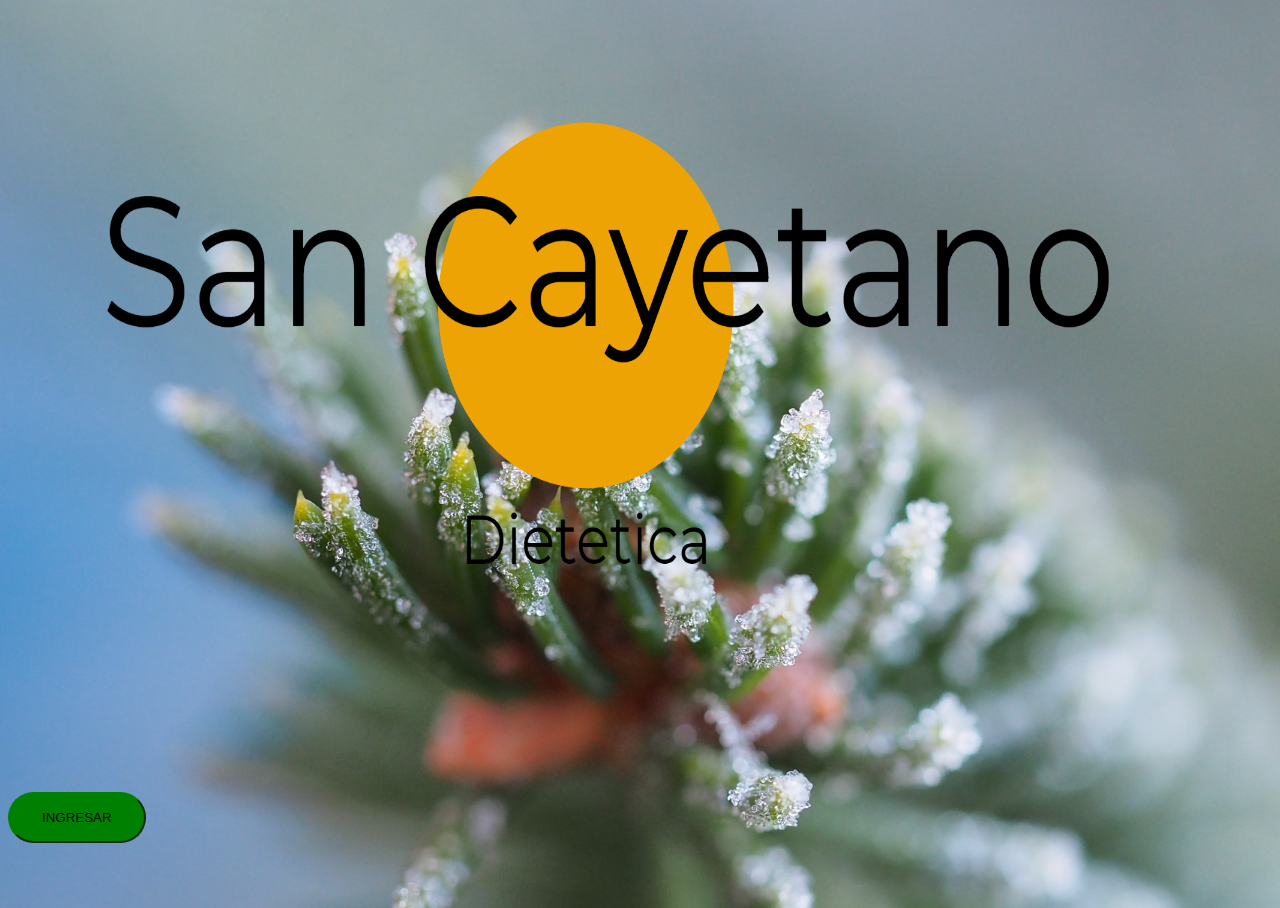
<file: index.html>
<!DOCTYPE html>
<html lang="en">
<head>
    <meta charset="UTF-8">
    <meta name="viewport" content="width=device-width, initial-scale=1.0">
    <title>Header</title>
    <!--font style-->
    <link href="https://fonts.googleapis.com/css2?family=Merriweather&display=swap" rel="stylesheet">
    <!--Bootstrap-->
    <link rel="stylesheet" href="https://stackpath.bootstrapcdn.com/bootstrap/4.5.0/css/bootstrap.min.css" integrity="sha384-9aIt2nRpC12Uk9gS9baDl411NQApFmC26EwAOH8WgZl5MYYxFfc+NcPb1dKGj7Sk" crossorigin="anonymous">
    <!--css-->
    <link href="style.css" rel="stylesheet" type="text/css">
</head>
<body>
    <div class="container d-line d-flex align-items-center h-100">
        <div class="row">
            <div class="text-center col-12">
                <img src="San Cayetano-logo.png">
            </div>
            <div class="buffer col-12"></div>
            <section class="text-center col-12">
                <a href="https://mailchi.mp/123845c12788/dietetica-san-cayetano"><button class="btn btn-info btn-xl">Ingresar</button></a>
            </section>
        </div>
    </div>
</body>
</html>
</file>
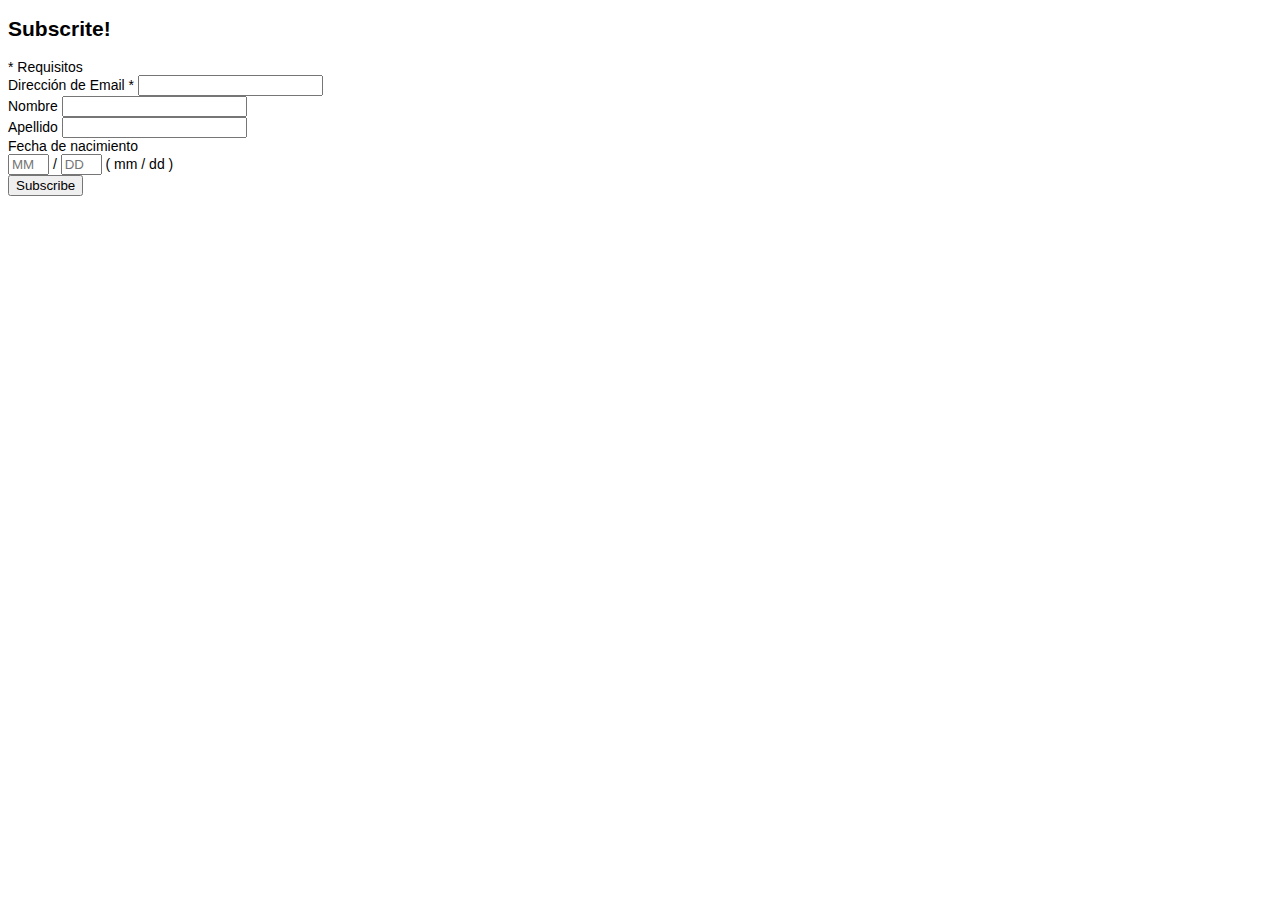
<file: subscribe.html>
<!DOCTYPE html>
<html lang="en">
<head>
    <meta charset="UTF-8">
    <meta name="viewport" content="width=device-width, initial-scale=1.0">
    <title>Document</title>
</head>
<body>
    <!-- Begin Mailchimp Signup Form -->
<link href="//cdn-images.mailchimp.com/embedcode/classic-10_7.css" rel="stylesheet" type="text/css">
<style type="text/css">
	#mc_embed_signup{background:#fff; clear:left; font:14px Helvetica,Arial,sans-serif; }
	/* Add your own Mailchimp form style overrides in your site stylesheet or in this style block.
	   We recommend moving this block and the preceding CSS link to the HEAD of your HTML file. */
</style>
<div id="mc_embed_signup">
<form action="https://gmail.us18.list-manage.com/subscribe/post?u=d9a8d2c05f5e9ced8f297d28f&amp;id=44f326e951" method="post" id="mc-embedded-subscribe-form" name="mc-embedded-subscribe-form" class="validate" target="_blank" novalidate>
    <div id="mc_embed_signup_scroll">
	<h2>Subscrite!</h2>
<div class="indicates-required"><span class="asterisk">*</span> Requisitos</div>
<div class="mc-field-group">
	<label for="mce-EMAIL">Dirección de Email  <span class="asterisk">*</span>
</label>
	<input type="email" value="" name="EMAIL" class="required email" id="mce-EMAIL">
</div>
<div class="mc-field-group">
	<label for="mce-FNAME">Nombre </label>
	<input type="text" value="" name="FNAME" class="" id="mce-FNAME">
</div>
<div class="mc-field-group">
	<label for="mce-LNAME">Apellido </label>
	<input type="text" value="" name="LNAME" class="" id="mce-LNAME">
</div>
<div class="mc-field-group size1of2">
	<label for="mce-BIRTHDAY-month">Fecha de nacimiento </label>
	<div class="datefield">
		<span class="subfield monthfield"><input class="birthday " type="text" pattern="[0-9]*" value="" placeholder="MM" size="2" maxlength="2" name="BIRTHDAY[month]" id="mce-BIRTHDAY-month"></span> / 
		<span class="subfield dayfield"><input class="birthday " type="text" pattern="[0-9]*" value="" placeholder="DD" size="2" maxlength="2" name="BIRTHDAY[day]" id="mce-BIRTHDAY-day"></span> 
		<span class="small-meta nowrap">( mm / dd )</span>
	</div>
</div>	<div id="mce-responses" class="clear">
		<div class="response" id="mce-error-response" style="display:none"></div>
		<div class="response" id="mce-success-response" style="display:none"></div>
	</div>    <!-- real people should not fill this in and expect good things - do not remove this or risk form bot signups-->
    <div style="position: absolute; left: -5000px;" aria-hidden="true"><input type="text" name="b_d9a8d2c05f5e9ced8f297d28f_44f326e951" tabindex="-1" value=""></div>
    <div class="clear"><input type="submit" value="Subscribe" name="subscribe" id="mc-embedded-subscribe" class="button"></div>
    </div>
</form>
</div>
<script type='text/javascript' src='//s3.amazonaws.com/downloads.mailchimp.com/js/mc-validate.js'></script><script type='text/javascript'>(function($) {window.fnames = new Array(); window.ftypes = new Array();fnames[0]='EMAIL';ftypes[0]='email';fnames[1]='FNAME';ftypes[1]='text';fnames[2]='LNAME';ftypes[2]='text';fnames[3]='ADDRESS';ftypes[3]='address';fnames[4]='PHONE';ftypes[4]='phone';fnames[5]='BIRTHDAY';ftypes[5]='birthday';}(jQuery));var $mcj = jQuery.noConflict(true);</script>
<!--End mc_embed_signup-->
</body>
</html>
</file>
<file: style.css>
body, html{
    height: 100%;
    width: 100%;
    font-family: 'Merriweather', serif;
    background: url(header.jpg) no-repeat center center fixed; 
  -webkit-background-size: cover;
  -moz-background-size: cover;
  -o-background-size: cover;
  background-size: cover;
}

h1{
    font-size: 3rem;
    justify-content: center;
    color: #034d00
}

img{
    width: 1200px;
    height: 700px;
    justify-content: center;
}

.buffer{
    height: 5rem;
}

.btn{
    border-radius: 300px;
    font-size: 700;
    text-transform: uppercase;
}

.btn-info{
    background-color: green;
    border-color: green;
}

.btn-info:hover{
    background-color: #034d00;
    border-color: #034d00;
    border-width: 4px;
}

.btn-xl{
    padding: 1rem 2rem;
}

.btn-xl:hover{
    color: #888888;
}
</file>
